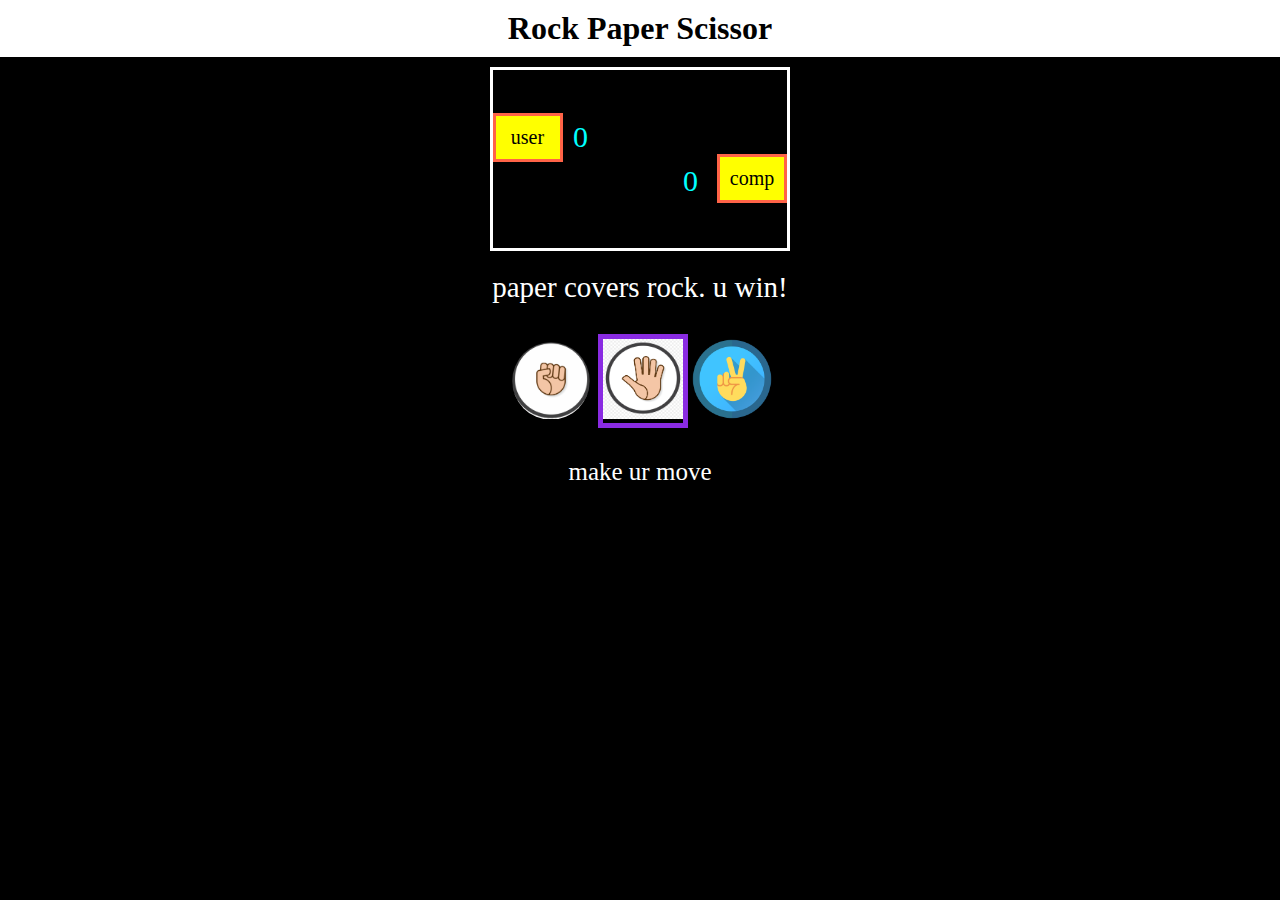
<file: index.html>
<!DOCTYPE html>
<html lang="en">

<head>
     <meta charset="UTF-8">
     <meta http-equiv="X-UA-Compatible" content="IE=edge">
     <meta name="viewport" content="width=device-width, initial-scale=1.0">
     <title>rock-paper-scissor game</title>
     <link rel="stylesheet" href="sytl.css">
</head>

<body>
     <header>
          <h1>Rock Paper Scissor</h1>
     </header>
     <div class="score-board">
          <!-- <h3 id="board">score board</h3> -->
          <div id="user-label" class="badge">user</div>
          <div id="comp1" class="computer">comp</div>
          <p id="user-score">0</p> <p id="comp-score">0</p>
          <!-- <span id="comp-score">0</span
               > -->
     </div>
     <div class="result">
          <p>paper covers rock. u win!</p>
     </div>
     <div class="choices">
          <div id="r" class="choice">
               <img src="rock.png" height="80px" width="80px" alt="">
 
          </div>
          <div id="p" class="choice">
               <img src="paper.png" height="80px" width="80px" alt="">
          </div>
          <div id="s" class="choice">
               <img src="scissor.png" height="80px" width="80px"  alt="">
          </div>
          
     </div>
     <p id="result1">make ur move</p>
     </div>


     <script src="1.js"></script>

</body>

</html>
</file>
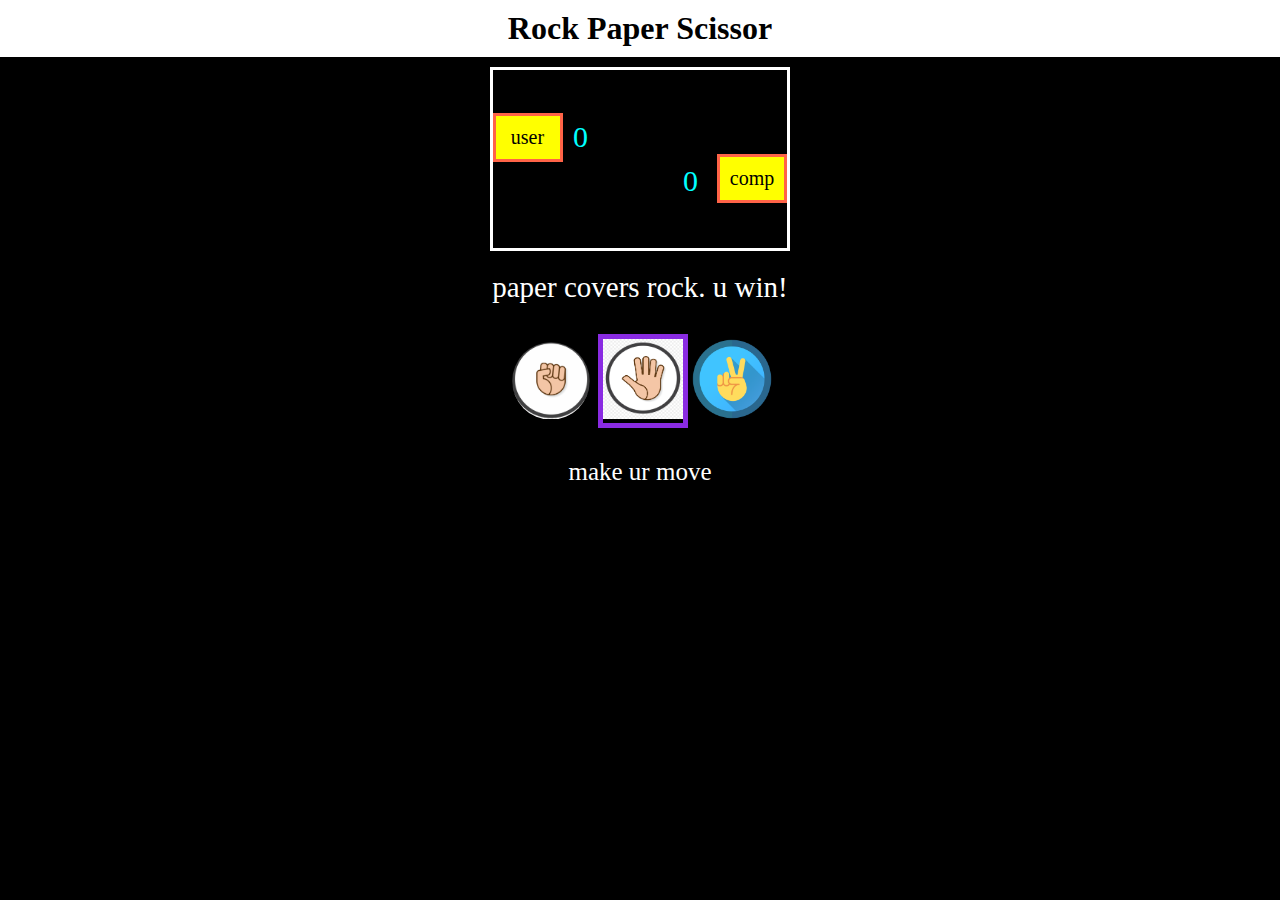
<file: 1.html>
<!DOCTYPE html>
<html lang="en">

<head>
     <meta charset="UTF-8">
     <meta http-equiv="X-UA-Compatible" content="IE=edge">
     <meta name="viewport" content="width=device-width, initial-scale=1.0">
     <title>rock-paper-scissor game</title>
     <link rel="stylesheet" href="sytl.css">
</head>

<body>
     <header>
          <h1>Rock Paper Scissor</h1>
     </header>
     <div class="score-board">
          <!-- <h3 id="board">score board</h3> -->
          <div id="user-label" class="badge">user</div>
          <div id="comp1" class="computer">comp</div>
          <p id="user-score">0</p> <p id="comp-score">0</p>
          <!-- <span id="comp-score">0</span
               > -->
     </div>
     <div class="result">
          <p>paper covers rock. u win!</p>
     </div>
     <div class="choices">
          <div id="r" class="choice">
               <img src="rock.png" height="80px" width="80px" alt="">
 
          </div>
          <div id="p" class="choice">
               <img src="paper.png" height="80px" width="80px" alt="">
          </div>
          <div id="s" class="choice">
               <img src="scissor.png" height="80px" width="80px"  alt="">
          </div>
          
     </div>
     <p id="result1">make ur move</p>
     </div>


     <script src="1.js"></script>

</body>

</html>
</file>
<file: sytl.css>
*{
     margin: 0px;
     padding: 0%;
box-sizing: border-box;
}
body{
     background-color:black;
}
header{
     background-color: white;
}
header > h1{
     padding-top: 0%;
     text-align: center;
     padding: 10px;
     color: black
     font-style:oblique
}
.result{
     color: white;
     text-align: center;
     font-size: 29px;
     padding-top: 10px;
}
.score-board{
     border:3px solid white;
     color: aqua;     
     width: 300px;
     font-size: 30x;
     padding: 50px 80px;
     margin: 10px auto;
     position: relative;

}
.score-board>h3{
     padding: 9px 9px 5px 10px;
     /* border: 2px solid wheat; */



}

.badge {
          color:black;
          border: 3px solid tomato;
          margin: auto;
          width: 70px;
          background-color: yellow;
          padding:10px 10px 10px 9px;
          text-align:center ;
          font-size:20px;
     
}
.computer{
          color:black;
          border: 3px solid tomato;
          margin: auto;
          width: 70px;
          background-color: yellow;
          padding:10px 10px 10px 9px;
          text-align:center ;
          font-size:20px;
     

}
#user-score{
     font-size:30px;
     /* position: relative; */
     /* text-align: center; */
     padding:5px 40px 6px -px;
}
#comp-score{
     font-size:30px;
     /* position: relative; */
     /* text-align: center; */
     padding: 10px 80px 0px 110px;
     top: 0px;
     left: px;

}
#user-label{
     position: absolute;
     top: 43px;
     left:-0px;
}
#comp1{
     position: absolute;
     top: 84px;
     right:-0px;
     padding: 10px 1px;

}
.choices{
     text-align: center;
     margin: 30px;
}
#r{  border: 3px solid blueviolet;
     clip-path: circle(44%);
     border-radius:100%;
}
#p{
     border: 5px solid blueviolet;
     clip-path: circle(44%);
     clip-path: margin-box
}
.choice{
     display: inline-block;
     border: 0px solid blue;

}
/* .choice:hover{ */
     /* cursor: pointer; */
     /* background-color: blue; */
/* } */
#result1{
     color: white;
     text-align: center;
     font-size: 25px;
     margin-top: 1px;
}
</file>
